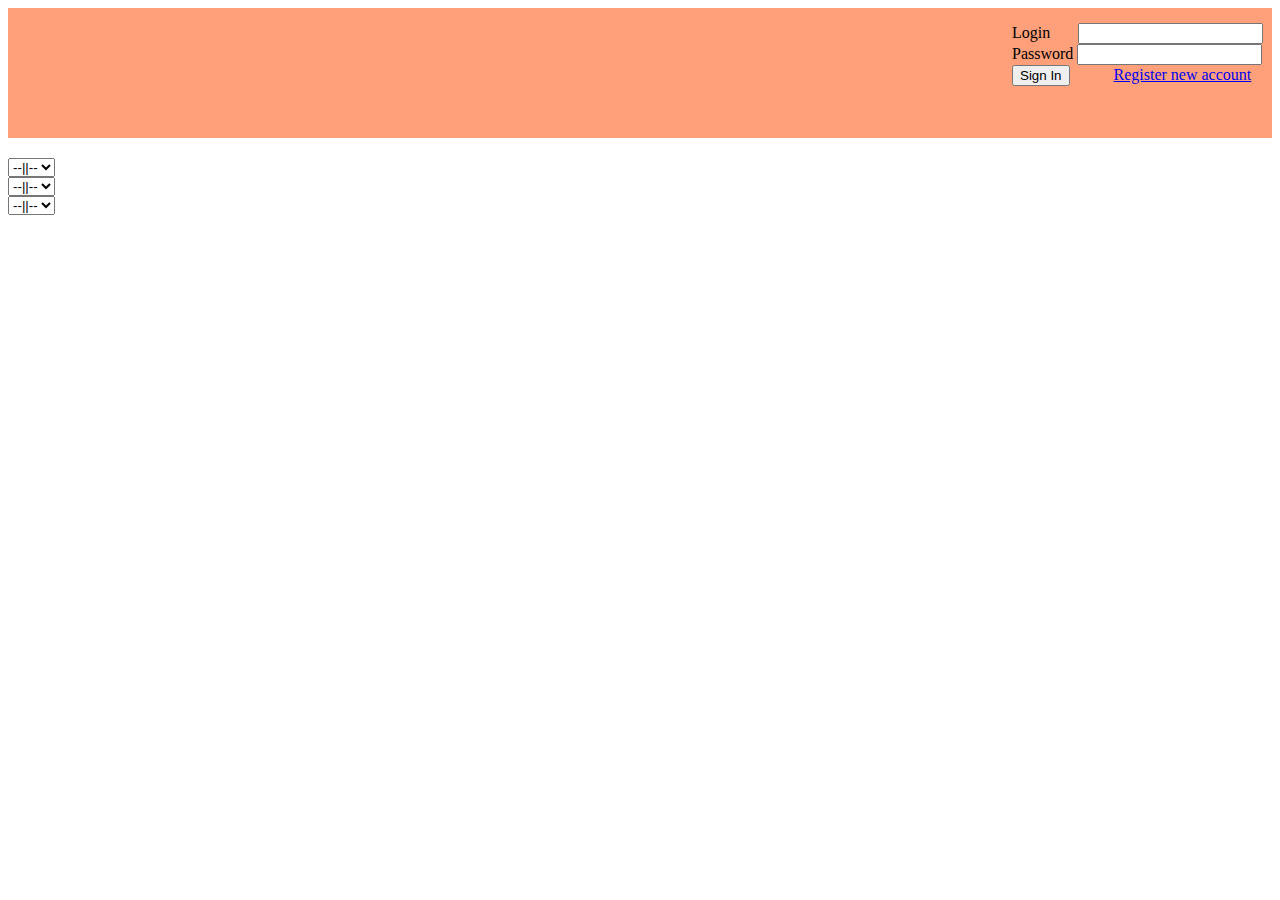
<file: src/main/webapp/WEB-INF/views/index.html>
<!DOCTYPE html>
<html lang="en">
<head>
    <meta charset="UTF-8">
    <script src="../../resources/js/jquery-3.3.1.min.js"></script>
    <title>Title</title>

    <script type="text/javascript">

        function getCategoryAndBrand(data) {
            var category = document.getElementById('searchByCategory');
            var brand = document.getElementById('searchByBrand');

            for (var i = 0; i < data.categoryList.length; i++) {
                var opt = document.createElement("option");
                opt.setAttribute("value", data.categoryList[i].categoryName);
                opt.text = data.categoryList[i].categoryName;
                category.options.add(opt, i + 1);
            }

            for (var i = 0; i < data.brandList.length; i++) {
                var opt = document.createElement("option");
                opt.text = data.brandList[i].productBrandName;
                brand.options.add(opt, i + 1);
            }
        }

        function getTypeAndProduct(data) {

            var type = document.getElementById('searchByType');

            var product = document.getElementById('catalog');

            while(product.firstChild){
                product.removeChild(product.firstChild);
            }

            $('#searchByType').find("option:gt(0)").remove();

            for (var i = 0; i < data.typeList.length; i++) {
                var opt = document.createElement("option");
                opt.text = data.typeList[i].productTypeName;
                type.options.add(opt, i + 1);
            }

            for (var i = 0; i < data.productList.length; i++) {
                var item_div = document.createElement("div");
                item_div.className = "item";
                var image_url = data.productList[i].productImageFilePath;

                var item_div_productImage = document.createElement("div");
                item_div_productImage.className = "f_product";
                item_div_productImage.style.backgroundImage = 'url("' + image_url + '")';
                item_div_productImage.setAttribute("onclick", 'openImageWindow("' + image_url + '")');

                var item_div_productName = document.createElement("div");
                item_div_productName.className = "n_product";
                item_div_productName.innerHTML = data.productList[i].productName;

                var item_div_productPrice = document.createElement("div");
                item_div_productPrice.className = "p_product";
                item_div_productPrice.innerHTML = data.productList[i].productPrice + " AMD";

                var count_input = document.createElement("input");
                count_input.className = "count";
                count_input.id = data.productList[i].productID;
                count_input.setAttribute("type", "number");
                count_input.setAttribute("value", "1");
                count_input.setAttribute("min", "1");
                count_input.setAttribute("size", "5");

                var buy_button = document.createElement("button");
                buy_button.id = "selectCount";
                buy_button.setAttribute("type", "button");
                buy_button.innerHTML = "Choice";

                item_div.appendChild(item_div_productImage);
                item_div.appendChild(item_div_productName);
                item_div.appendChild(item_div_productPrice);
                item_div.appendChild(count_input);
                item_div.appendChild(buy_button);
                product.appendChild(item_div);
            }
        }
        function getList() {
            var xhttp = new XMLHttpRequest();
            xhttp.onreadystatechange = function () {
                if (this.readyState == 4 && this.status == 200) {
                    data = JSON.parse(this.responseText);
                    getCategoryAndBrand(data);
                    getTypeAndProduct(data);
                }
            };
            xhttp.open("GET", "http://localhost:8080//index", true);
            xhttp.send();

        }

        function openImageWindow(src) {
            var image = new Image();
            image.src = src;
            var width = image.width;
            var height = image.height;
            window.open(src, "Image", "width=" + width + ",height=" + height);
        }


        $(document).ready(function () {
            $("#searchByCategory").on('change', function () {
                var category = $("#searchByCategory").val();
                $.get('http://localhost:8080/index', {category: category}, function (result) {
                    getTypeAndProduct(result);
                });
            });
        });

        $(document).ready(function () {
           $('#searchByType').on('change', function () {
                var type = $('#searchByType').val();
                var category = $('#searchByCategory').val();
                $.get('http://localhost:8080/index', {type: type, category: category}, function (result) {
                    getTypeAndProduct(result);
                });
            });
        });

        $(document).ready(function () {
            $('#searchByBrand').on('change', function () {
                var brand = $('#searchByBrand').val();
                $.get('http://localhost:8080/index', {brand: brand}, function (result) {
                    getTypeAndProduct(result);
                });
            });
        });

    </script>

    <link rel="stylesheet" type="text/css" href="../../resources/css/index.css">
</head>
<body onload="getList()">

<div class="header">
    <div id="login-form">
        Login &nbsp &nbsp &nbsp <input type="text"><br>
        Password <input type="password"><br>
        <button type="button"> Sign In</button>
        &nbsp &nbsp &nbsp &nbsp &nbsp
        <a href="registration.html">Register new account</a><br>
    </div>
</div>

<div class="container" id="searchBlock">

    <div>
        <select id="searchByCategory" name="categoryChoice">
            <option value="--||--">--||--</option>
        </select>
    </div>

    <div>
        <select id="searchByType">
            <option value="default">--||--</option>
        </select>
    </div>

    <div>
        <select id="searchByBrand">
            <option value="default">--||--</option>
        </select>
    </div>

</div>

<div class="container" style="visibility: hidden">
    <div class="catalogs" id="catalog" style="visibility: hidden">


    </div>
</div>


</body>
</html>
</file>
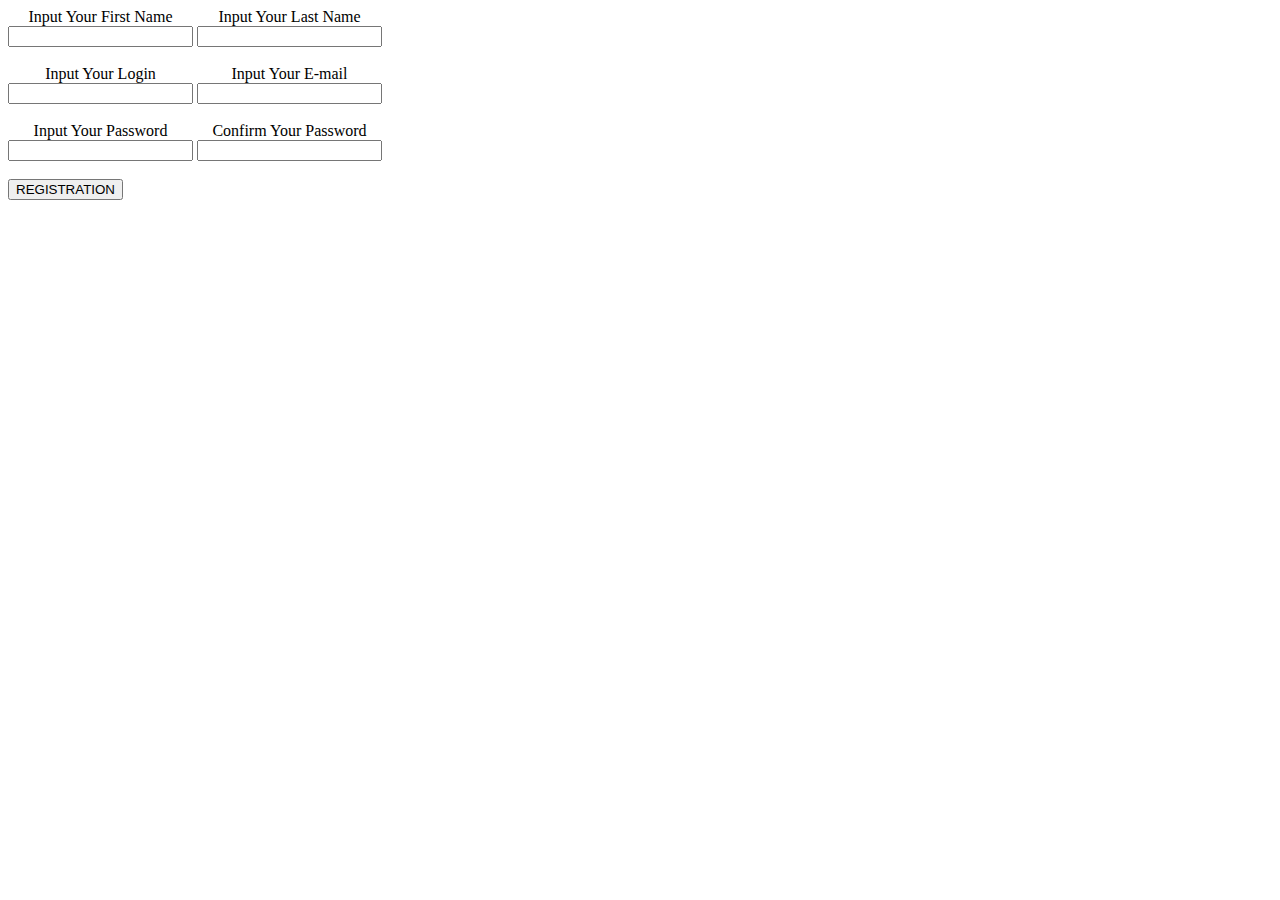
<file: src/main/webapp/WEB-INF/views/registration.html>
<!DOCTYPE html>
<html lang="en">
<head>
    <script src="../../resources/js/jquery-3.3.1.min.js"></script>
    <meta charset="UTF-8">
    <title>Title</title>

    <script type="text/javascript">
        $(document).ready(function () {
            $("#button").on('click', function () {
                var firstName = $("#firstName").val();
                var lastName = $("#lastName").val();
                var login = $("#login").val();
                var email = $("#email").val();
                var pass = $("#password").val();
                var confirmPass = $("#confirmPassword").val();
                $.ajax({
                    url: 'http://localhost:8080/register',
                    type: 'POST',
                    dataType: 'json',
                    data: {firstName: firstName, lastName: lastName, login: login, email: email,
                        pass: pass, confirmPass: confirmPass},
                    success: function (result) {
                    },
                    error: function (result) {

                    }
                });
            });
        });

    </script>
</head>
<body>

<div style="display: inline-block; text-align: center">
    Input Your First Name<br>
    <input type="text" id="firstName">
</div>

<div style="display:inline-block; text-align: center">
    Input Your Last Name<br>
    <input type="text" id="lastName">
</div>
<br>
<br>

<div style="display: inline-block; text-align: center">
    Input Your Login<br>
    <input type="text" id="login">
</div>

<div style="display:inline-block; text-align: center">
    Input Your E-mail<br>
    <input type="text" id="email">
</div>
<br>
<br>

<div style="display: inline-block; text-align: center">
    Input Your Password<br>
    <input type="password" id="password">
</div>

<div style="display:inline-block; text-align: center">
    Confirm Your Password<br>
    <input type="password" id="confirmPassword">
</div>
<br>
<br>

<button type="submit" id="button">REGISTRATION</button>


</body>
</html>
</file>
<file: src/main/webapp/resources/css/index.css>
.header{
    background: lightsalmon;
    width: auto;
    height: 130px;
}

#login-form{
    display: inline-block;
    width: auto;
    margin-left: 1004px;
    margin-top: 15px;
}

.container {
    width: 500px;
    margin: 20px auto;
    display: inline-block;
}

.catalogs {
    width: 500px;
}

.item {
    display: inline-block;
    vertical-align: top;
    width: 100px;
    min-height: 120px;
    max-height: 210px;
    margin-right: 25px;
    margin-bottom: 25px;
    border: 2px solid #2c3e50;
}

.f_product{
    vertical-align: top;
    width: 120px;
    height: 120px;
    horiz-align: center;
    margin: auto;
    background-size: auto 100%;
    background-repeat: no-repeat;
    visibility: visible;
}

.n_product{
    visibility: visible;
}

.p_product{
    visibility: visible;
}

.count {
    height: 20px;
    width: 64px;
    border: 1px solid #ddd;
    margin-left: 28px;
    visibility: visible;
    margin-top: auto;
}

.n_product, .p_product {
    width: 120px;
    height: 15px;
    font-size: 14px;
    text-align: center;
    color: red;
    margin-top: auto;
}

#selectCount{
    visibility: visible;
    margin: 28px;
    margin-top: auto;
    width: 66px;
    height: 22px;
}
</file>
